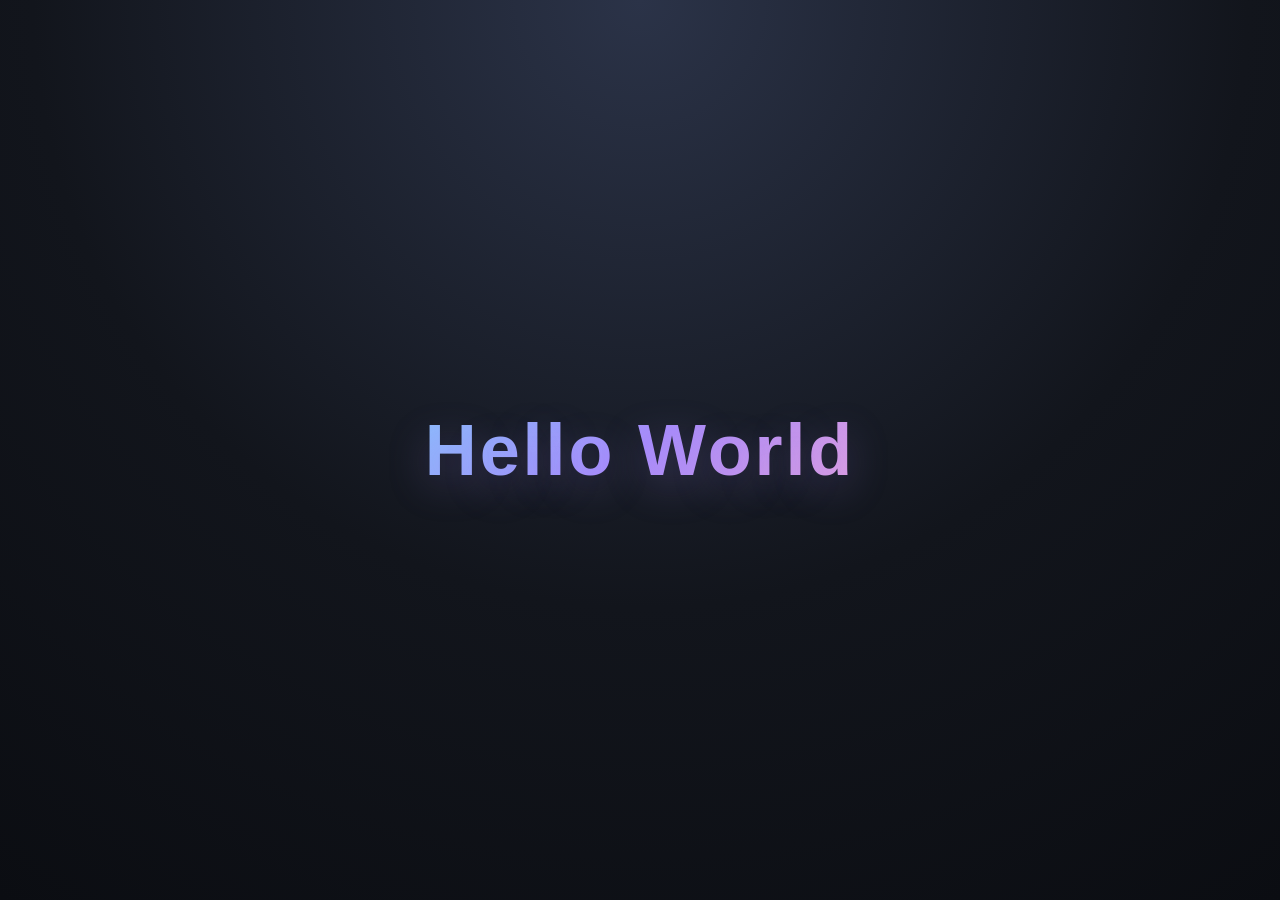
<file: cursor/index.html>
<!DOCTYPE html>
<html lang="ja">
<head>
  <meta charset="UTF-8">
  <meta name="viewport" content="width=device-width, initial-scale=1.0">
  <title>Hello World</title>
  <link rel="stylesheet" href="style.css">
</head>
<body>
  <h1>Hello World</h1>
</body>
</html>
</file>
<file: cursor/style.css>
*,
*::before,
*::after {
  box-sizing: border-box;
}

html,
body {
  margin: 0;
  height: 100%;
}

body {
  display: grid;
  place-items: center;
  font-family: "Segoe UI", "Hiragino Sans", "Noto Sans JP", sans-serif;
  background: radial-gradient(circle at top, #2b3348 0%, #12151c 55%, #0b0d12 100%);
  color: #f4f6fb;
}

h1 {
  margin: 0;
  padding: 0.6em 1.2em;
  font-size: clamp(2.4rem, 6vw, 4.5rem);
  font-weight: 700;
  letter-spacing: 0.04em;
  background: linear-gradient(135deg, #7dd3fc 0%, #a78bfa 50%, #f9a8d4 100%);
  -webkit-background-clip: text;
  background-clip: text;
  color: transparent;
  text-shadow: 0 12px 40px rgba(167, 139, 250, 0.25);
}
</file>
